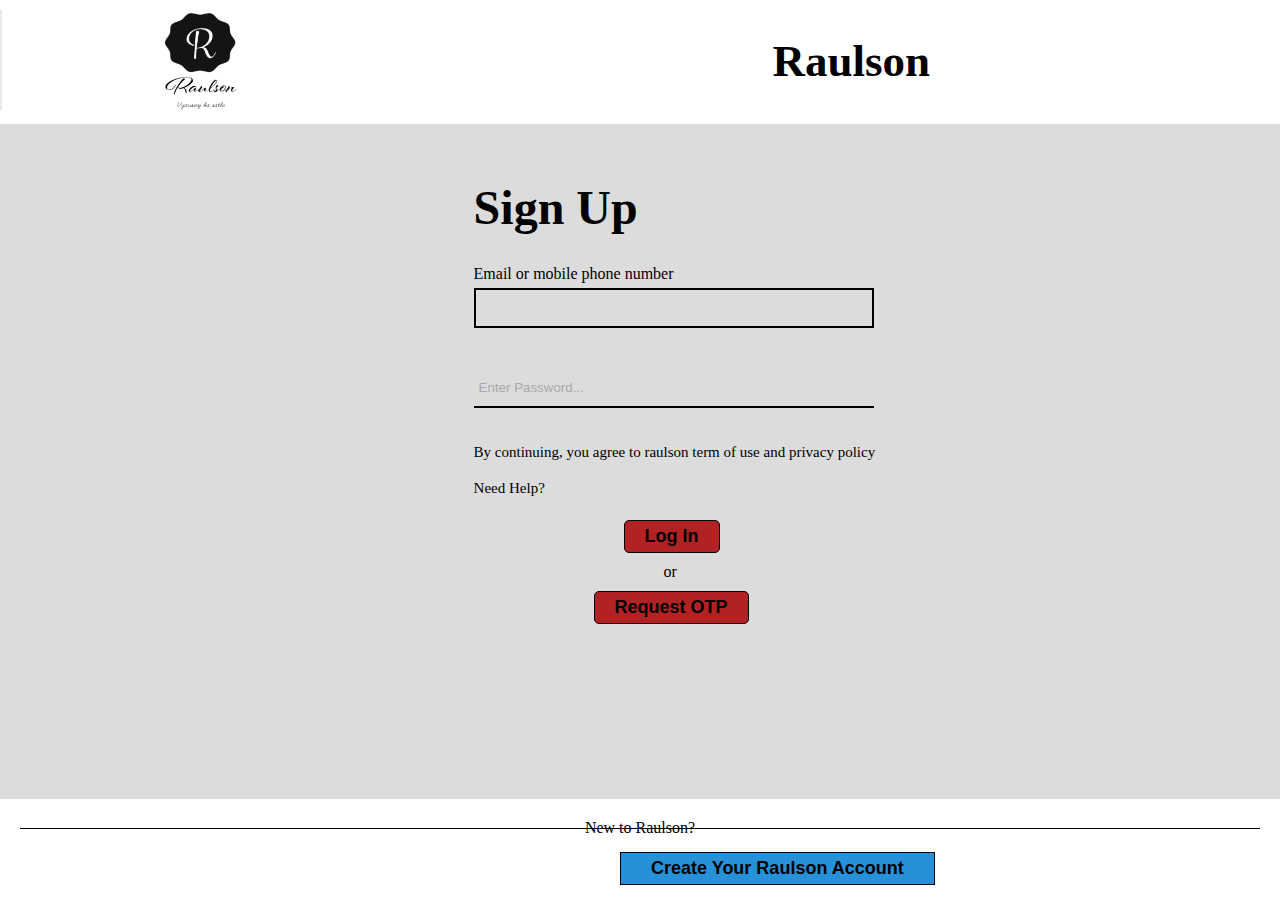
<file: signin.html>
<!DOCTYPE html>
<html lang="en" dir="ltr">
  <head>
    <meta charset="utf-8">
    <title>Sign in</title>
    <link rel="stylesheet" href="style1.css">
  </head>
  <body> 
  <div class="fixed-header">
        <div>
            <nav>
                <img src="images/Company Name.png" width="400px" height="100px">
                <p class="new">Raulson</p> 
            </nav>
        </div>
    </div>
    <div class="container">
        <h1>Sign Up</h1>
        <div class="form-group">
            <label>Email or mobile phone number</label> <br>
            <input type="email" name="email">
        </div>
        <div class="form-group">
            <input type="password" name="password" placeholder="Enter Password...">
        </div>
        <a href="#">By continuing, you agree to raulson term of use and privacy policy</a> <br><br>
        <a href="#">Need Help?</a> <br>
        <br>
        <button type="submit" value="submit">Log In</button><br>
          <p class="or">or</p>      
        <button type="submit" value="request">Request OTP</button>
        </div>

        <div class="fixed-footer">
    <div class="signup_link">
          <p class="hr-lines">New to Raulson?</p>
        </div>
        <input type="submit" value="Create Your Raulson Account">
  </div>



  </body>
</html>
</file>
<file: style1.css>
* {
    margin: 0;
    padding: 0;
    box-sizing: border-box;
}

body {
    height: 100vh;
    width: 100%;   
    background: #dcdcdc;
    background-size: cover;
    background-position: center;
    position: relative;
}

.container {
    height: 500px;
    width: 500px;
    position: absolute;
    top: 20%;
    left: 37%;
}

.container h1 {
    font-size: 3rem;
    color: black;
    margin: 0 0 10px 0;
    font-family: cursive;
}

.container .form-group {
    margin: 30px 0 30px 0;
}

.container .form-group label {
    font-size: 1rem;
    font-weight: 500;
    color: black;
    font-family: cursive;
}

.container .form-group input {
    margin: 5px 0;
    padding-left: 5px;
    height: 40px;
    width: 80%;
    outline: none;
    background: transparent;
    border-bottom: 2px solid black;
    color: black;
    transition: 0.5s ease;
}
input[type="email"]{
  border: 2px solid black;
}
input[type="password"]{
  border: 0;
}

.container .form-group input[type="email"]:focus {
    border: 2px solid #e6f0f4;
}
.container .form-group input[type="password"]:focus {
    border-bottom: 2px solid #e6f0f4;
}


::placeholder {
    color: #A9A9A9;
}

.container a {
    color: black;
    text-decoration: none;
    font-size: 15px;
}

.container button {
    margin: 5px 0px;
    padding: 5px 20px;
    display: inline-block;
    border: 1px solid;
    border-radius: 5px;
  background: #B22222;
  font-size: 18px;
  color: black;
  font-weight: 700;
  cursor: pointer;
  outline: none;

}
button[value="submit"]{
  margin: 5px 150px;
}
button[value="request"]{
  margin: 5px 120px;
}

.container button:hover {
    border-color: #2691d9;
    transition: .5s;
}

@media (max-width:600px) {
    .container {
        left: 0px;
        padding: 50px;
    }
}

.signup_link{
  margin: 10px 0;
  text-align: center;
  font-size: 16px;
  color: black;
}
input[value="Create Your Raulson Account"]{
  margin: 5px 620px;
    padding: 5px 30px;
  border: 1px solid;
  background: #2691d9;
  font-size: 18px;
  color: black;
  font-weight: 700;
  cursor: pointer;
  outline: none;
}
input[value="Create Your Raulson Account"]:hover{
  border-color: #2691d9;
  transition: .5s;
}
.fixed-header, .fixed-footer{
        width: 100%;
        position: absolute;        
        background: white;
        padding: 10px 0;
        color: #fff;
    }
    .fixed-header{
        top: 0;
    }
    .fixed-footer{
        bottom: 0;
    }
.or{
  margin: 0px 160px;
  padding: 5px 30px;
} 
.hr-lines:before{
  content:" ";
  display: block;
  height: 1px;
  width: 670px;
  position: absolute;
  top: 29%;
  left: 0;
  background: black;
  margin-left: 20px;
}   
.hr-lines:after{
  content:" ";
  display: block;
  height: 1px;
  width: 670px;
  position: absolute;
  top: 29%;
  right: 0;
  background: black;
  margin-right: 20px;
}   
p.new{
  color: black;
  float: right;
  font-family: 'Brush Script MT', cursive;
  margin-right: 350px;
  font-weight: 700;
  font-size: 5vh;
  margin-top: 25px;
}
</file>
